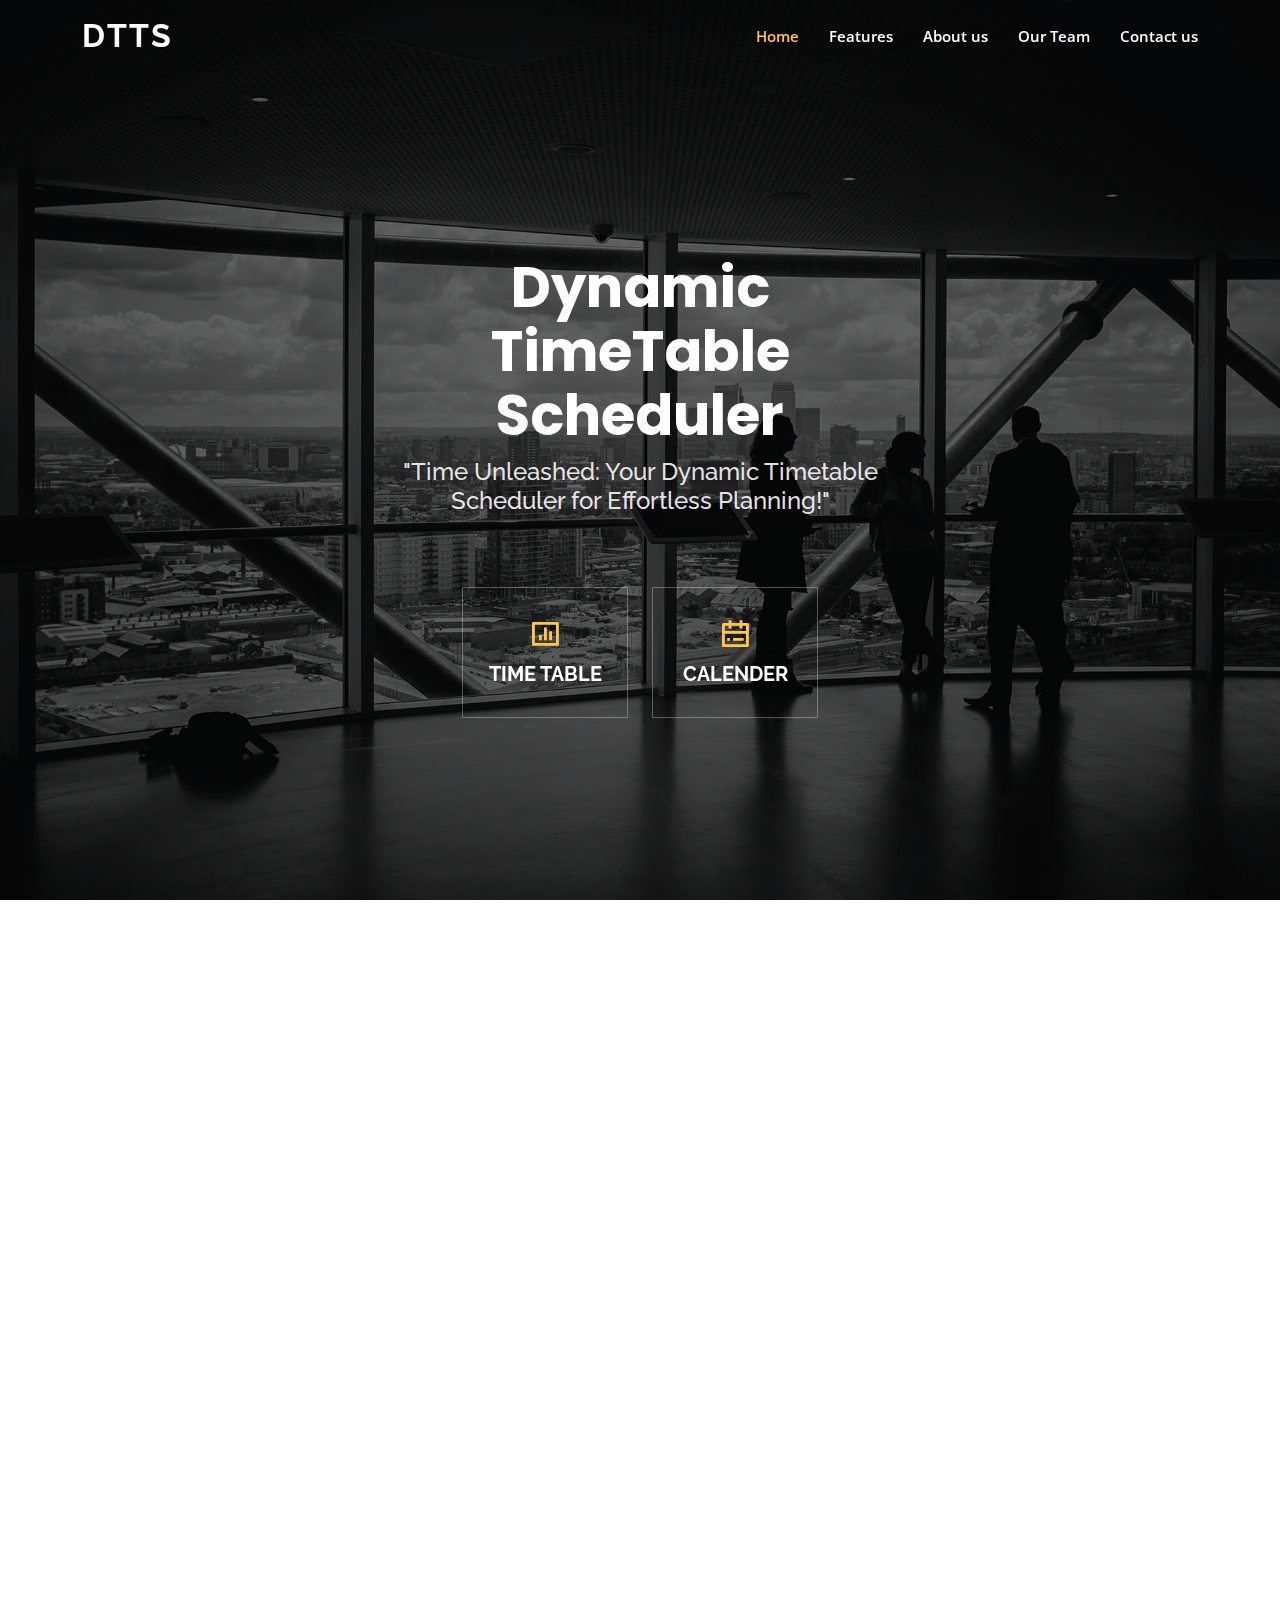
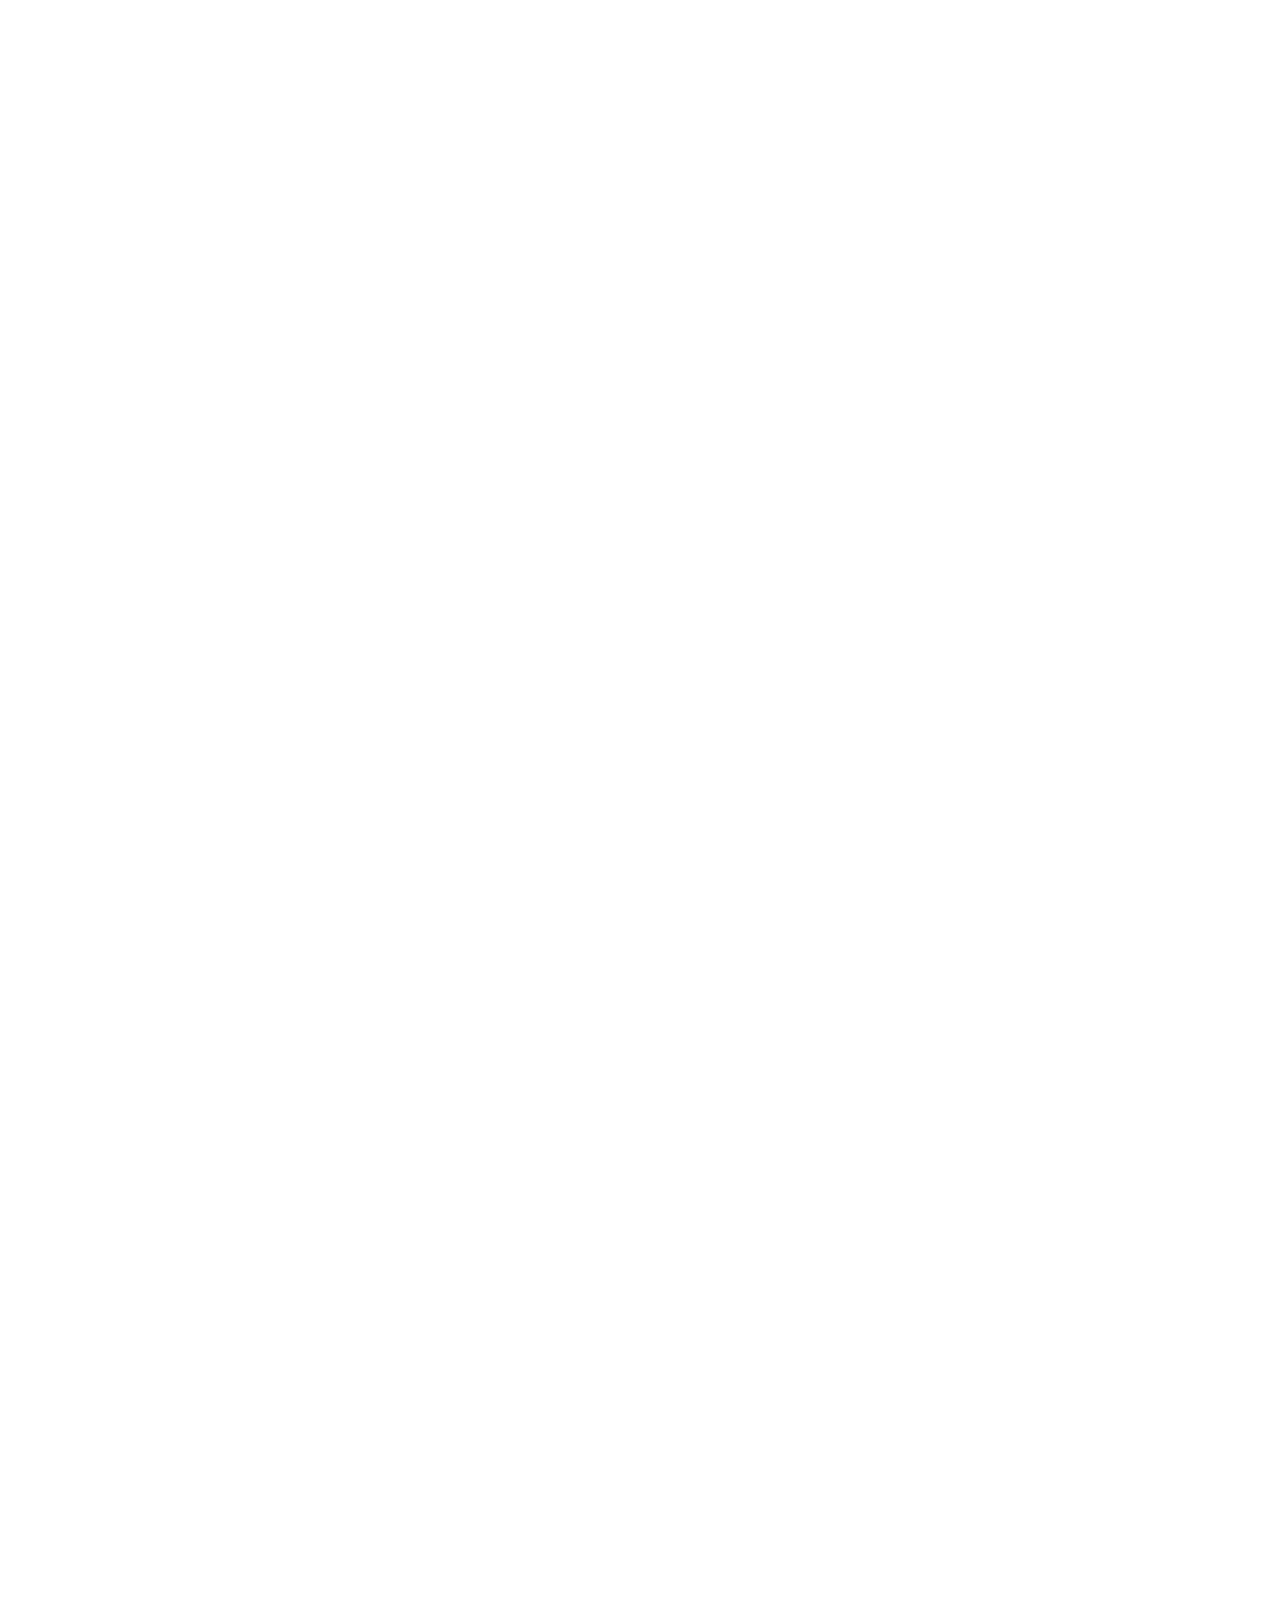
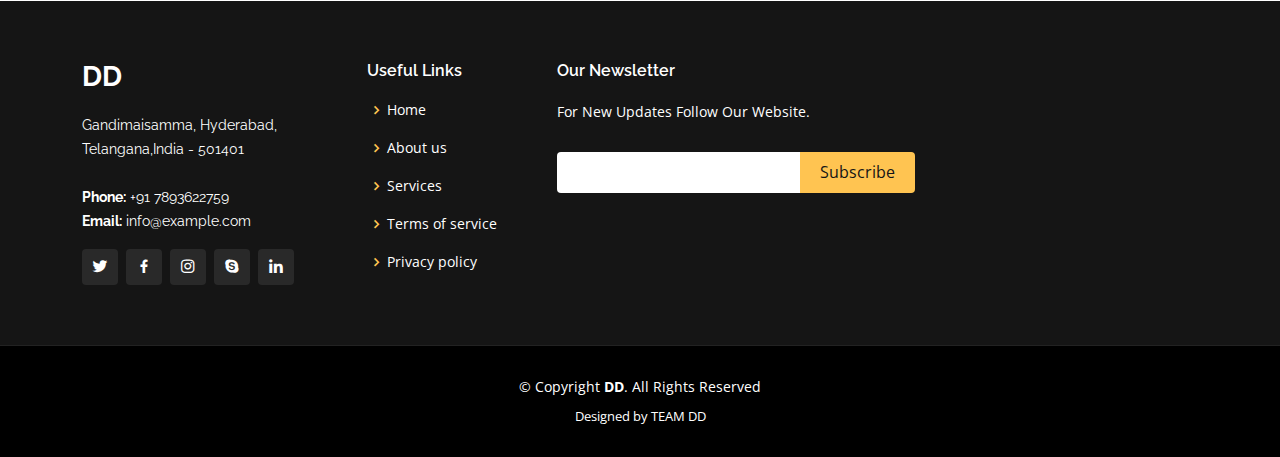
<file: index.html>
<!DOCTYPE html>
<html lang="en">

<head>
  <meta charset="utf-8">
  <meta content="width=device-width, initial-scale=1.0" name="viewport">

  <title>Dynamic Time-Table Schedular</title>
  <meta content="" name="description">
  <meta content="" name="keywords">

  <!-- Favicons -->
  <link href="assets/img/favicon.jpg" rel="icon">
  <link href="assets/img/apple-touch-icon.png" rel="apple-touch-icon">

  <!-- Google Fonts -->
  <link href="https://fonts.googleapis.com/css?family=Open+Sans:300,300i,400,400i,600,600i,700,700i|Raleway:300,300i,400,400i,500,500i,600,600i,700,700i|Poppins:300,300i,400,400i,500,500i,600,600i,700,700i" rel="stylesheet">

  <!-- Vendor CSS Files -->
  <link href="assets/vendor/aos/aos.css" rel="stylesheet">
  <link href="assets/vendor/bootstrap/css/bootstrap.min.css" rel="stylesheet">
  <link href="assets/vendor/bootstrap-icons/bootstrap-icons.css" rel="stylesheet">
  <link href="assets/vendor/boxicons/css/boxicons.min.css" rel="stylesheet">
  <link href="assets/vendor/glightbox/css/glightbox.min.css" rel="stylesheet">
  <link href="assets/vendor/remixicon/remixicon.css" rel="stylesheet">
  <link href="assets/vendor/swiper/swiper-bundle.min.css" rel="stylesheet">

  <!-- Template Main CSS File -->
  <link href="assets/css/style.css" rel="stylesheet">

</head>

<body>

  <!-- ======= Header ======= -->
  <header id="header" class="fixed-top ">
    <div class="container d-flex align-items-center justify-content-lg-between">

      <h1 class="logo me-auto me-lg-0"><a href="index.html">DTTS<span></span></a></h1>
      <!-- Uncomment below if you prefer to use an image logo -->
      <!-- <a href="index.html" class="logo me-auto me-lg-0"><img src="assets/img/logo.png" alt="" class="img-fluid"></a>-->

      <nav id="navbar" class="navbar order-last order-lg-0">
        <ul>
          <li><a class="nav-link scrollto active" href="#hero">Home</a></li>
          <li><a class="nav-link scrollto" href="#features">Features</a></li>
          <li><a class="nav-link scrollto" href="#about">About us</a></li>
          <li><a class="nav-link scrollto" href="#team">Our Team</a></li>
          <li><a class="nav-link scrollto" href="#contact">Contact us</a></li>
        </ul>
        <i class="bi bi-list mobile-nav-toggle"></i>
      </nav><!-- .navbar -->
      

    </div>
  </header><!-- End Header -->

  <!-- ======= Hero Section ======= -->
  <section id="hero" class="d-flex align-items-center justify-content-center">
    <div class="container" data-aos="fade-up">

      <div class="row justify-content-center" data-aos="fade-up" data-aos-delay="150">
        <div class="col-xl-6 col-lg-8">
          <h1>Dynamic TimeTable Scheduler<span></span></h1>
          <h2>"Time Unleashed: Your Dynamic Timetable Scheduler for Effortless Planning!"</h2>
        </div>
      </div>

      <div class="row gy-4 mt-5 justify-content-center" data-aos="zoom-in" data-aos-delay="250">
        <div class="col-xl-2 col-md-4">
          <div class="icon-box">
            <i class="ri-bar-chart-box-line"></i>
            <h3><a href="table.html">TIME TABLE</a></h3>
          </div>
        </div>
        <div class="col-xl-2 col-md-4">
          <div class="icon-box">
            <i class="ri-calendar-todo-line"></i>
            <h3><a href="calender.html">CALENDER</a></h3>
          </div>
        </div>
      </div>
    </div>
  </section><!-- End Hero -->

  <main id="main">

    <!-- ======= About Section ======= -->
    <section id="features" class="features">
      <div class="container" data-aos="fade-up">

        <div class="row">
          <div class="col-lg-6 order-1 order-lg-2" data-aos="fade-left" data-aos-delay="100">
            <img src="assets/img/about.jpg" class="img-fluid" alt="">
          </div>
          <div class="col-lg-6 pt-4 pt-lg-0 order-2 order-lg-1 content" data-aos="fade-right" data-aos-delay="100">
            <h3>Features</h3>
            <p class="fst-italic">
              We understand the complexities of managing schedules, whether for educational institutions, corporate settings, or personal use. Our platform was born out of a passion for simplifying this process, offering a seamless solution that adapts to the ever-changing demands of modern life.
            </p>
            <ul>
              <li><i class="ri-check-double-line"></i> Enter your courses, choose times and days, and see your schedule automatically generate .</li>
              <li><i class="ri-check-double-line"></i> Our innovative tool empowers users to generate, customize, and optimize timetables effortlessly.</li>
              <li><i class="ri-check-double-line"></i> Ensure you have enough time for studies, work, and personal activities</li>
            </ul>
            <p>
              Join us on this journey to simplify scheduling complexities. Experience the convenience of a dynamic timetable scheduler designed to align with your unique requirements.
            </p>
          </div>
        </div>

      </div>
    </section><!-- End About Section -->


    <!-- ======= Counts Section ======= -->
    <section id="about" class="counts">
      <div class="container" data-aos="fade-up">

        <div class="row no-gutters">
          <div class="image col-xl-5 d-flex align-items-stretch justify-content-center justify-content-lg-start" data-aos="fade-right" data-aos-delay="100"></div>
          <div class="col-xl-7 ps-4 ps-lg-5 pe-4 pe-lg-1 d-flex align-items-stretch" data-aos="fade-left" data-aos-delay="100">
            <div class="content d-flex flex-column justify-content-center">
              <h3>About us</h3>
              <p>
                More than just a simple timetable scheduler, our platform is a comprehensive solution that empowers you to.
              </p>
              <div class="row">
                <div class="col-md-6 d-md-flex align-items-md-stretch">
                  <div class="count-box">
                    <i class="bi bi-emoji-smile "></i>
                    <h3> Customization</h3>
                    <p><strong></strong>  You can personalize your schedule with different views, colors, and labels to suit your individual preferences.</p>
                  </div>
                </div>

                <div class="col-md-6 d-md-flex align-items-md-stretch">
                  <div class="count-box">
                    <i class="bi bi-journal-richtext"></i>
                    <h3> FLEXIBILITY</h3>
                    <p><strong></strong>  Our scheduler adapts to your changing needs and priorities, allowing you to easily make adjustments on the fly.</p>
                  </div>
                </div>

                <div class="col-md-6 d-md-flex align-items-md-stretch">
                  <div class="count-box">
                    <i class="bi bi-clock"></i>
                    <h3> Accessibility</h3>
                    <p><strong></strong>  Our scheduler is available on multiple devices, allowing you to access and manage your schedule from anywhere, at any time</p>
                  </div>
                </div>

                <div class="col-md-6 d-md-flex align-items-md-stretch">
                  <div class="count-box">
                    <i class="bi bi-award"></i>
                    <h3> Security</h3>
                    <p><strong></strong> We take data security seriously and employ robust measures to keep your information safe and protected.</p>
                  </div>
                </div>
              </div>
            </div><!-- End .content-->
          </div>
        </div>

      </div>
    </section><!-- End Counts Section -->
    </section><!-- End Testimonials Section -->

    <!-- ======= Team Section ======= -->
    <section id="team" class="team">
      <div class="container" data-aos="fade-up">

        <div class="section-title">
          <h2>Team</h2>
          <p>Check our Team</p>
        </div>

        <div class="row">

          <div class="col-lg-3 col-md-6 d-flex align-items-stretch">
            <div class="member" data-aos="fade-up" data-aos-delay="100">
              <div class="member-img">
                <img src="assets/img/team/team-1.jpg" class="img-fluid" alt="">
                <div class="social">
                  <a href=""><i class="bi bi-twitter"></i></a>
                  <a href=""><i class="bi bi-facebook"></i></a>
                  <a href=""><i class="bi bi-instagram"></i></a>
                  <a href=""><i class="bi bi-linkedin"></i></a>
                </div>
              </div>
              <div class="member-info">
                <h4>SAMPATH</h4>
                <span>FRONT END DEVELOPER</span>
              </div>
            </div>
          </div>

          <div class="col-lg-3 col-md-6 d-flex align-items-stretch">
            <div class="member" data-aos="fade-up" data-aos-delay="200">
              <div class="member-img">
                <img src="assets/img/team/team-2.jpg" class="img-fluid" alt="">
                <div class="social">
                  <a href=""><i class="bi bi-twitter"></i></a>
                  <a href=""><i class="bi bi-facebook"></i></a>
                  <a href=""><i class="bi bi-instagram"></i></a>
                  <a href=""><i class="bi bi-linkedin"></i></a>
                </div>
              </div>
              <div class="member-info">
                <h4>VIJENDAR</h4>
                <span>FRONT END DEVELOPER</span>
              </div>
            </div>
          </div>

          <div class="col-lg-3 col-md-6 d-flex align-items-stretch">
            <div class="member" data-aos="fade-up" data-aos-delay="300">
              <div class="member-img">
                <img src="assets/img/team/team-3.jpg" class="img-fluid" alt="">
                <div class="social">
                  <a href=""><i class="bi bi-twitter"></i></a>
                  <a href=""><i class="bi bi-facebook"></i></a>
                  <a href=""><i class="bi bi-instagram"></i></a>
                  <a href=""><i class="bi bi-linkedin"></i></a>
                </div>
              </div>
              <div class="member-info">
                <h4>JAYESH</h4>
                <span>BACK END DEVELOPER</span>
              </div>
            </div>
          </div>

          <div class="col-lg-3 col-md-6 d-flex align-items-stretch">
            <div class="member" data-aos="fade-up" data-aos-delay="400">
              <div class="member-img">
                <img src="assets/img/team/team-4.jpg" class="img-fluid" alt="">
                <div class="social">
                  <a href=""><i class="bi bi-twitter"></i></a>
                  <a action="main.py"><i class="bi bi-facebook"></i></a>
                  <a href=""><i class="bi bi-instagram"></i></a>
                  <a href=""><i class="bi bi-linkedin"></i></a>
                </div>
              </div>
              <div class="member-info">
                <h4>SARKAR</h4>
                <span>BACK END DEVELOPER</span>
              </div>
            </div>
          </div>

        </div>

      </div>
    </section><!-- End Team Section -->

    <!-- ======= Contact Section ======= -->
    <section id="contact" class="contact">
      <div class="container" data-aos="fade-up">

        <div class="section-title">
          <h2>Contact</h2>
          <p>Contact Us</p>
        </div>

        <div class="row mt-5">

          <div class="col-lg-4">
            <div class="info">
              <div class="address">
                <i class="bi bi-geo-alt"></i>
                <h4>Location:</h4>
                <p>Gandimaisamma,Hyderabad, Telangana 501401</p>
              </div>

              <div class="email">
                <i class="bi bi-envelope"></i>
                <h4>Email:</h4>
                <p>info@example.com</p>
              </div>

              <div class="phone">
                <i class="bi bi-phone"></i>
                <h4>Call:</h4>
                <p>+91 7893622759</p>
              </div>

            </div>

          </div>

          <div class="col-lg-8 mt-5 mt-lg-0">

            <form action="forms/contact.php" method="post" role="form" class="php-email-form">
              <div class="row">
                <div class="col-md-6 form-group">
                  <input type="text" name="name" class="form-control" id="name" placeholder="Your Name" required>
                </div>
                <div class="col-md-6 form-group mt-3 mt-md-0">
                  <input type="email" class="form-control" name="email" id="email" placeholder="Your Email" required>
                </div>
              </div>
              <div class="form-group mt-3">
                <input type="text" class="form-control" name="subject" id="subject" placeholder="Subject" required>
              </div>
              <div class="form-group mt-3">
                <textarea class="form-control" name="message" rows="5" placeholder="Message" required></textarea>
              </div>
              <div class="my-3">
                <div class="loading">Loading</div>
                <div class="error-message"></div>
                <div class="sent-message">Your message has been sent. Thank you!</div>
              </div>
              <div class="text-center"><button type="submit">Send Message</button></div>
            </form>

          </div>

        </div>

      </div>
    </section><!-- End Contact Section -->

  </main><!-- End #main -->

  <!-- ======= Footer ======= -->
  <footer id="footer">
    <div class="footer-top">
      <div class="container">
        <div class="row">

          <div class="col-lg-3 col-md-6">
            <div class="footer-info">
              <h3>DD<span></span></h3>
              <p>
                Gandimaisamma, Hyderabad,<br>
                Telangana,India - 501401<br><br>
                <strong>Phone:</strong> +91 7893622759<br>
                <strong>Email:</strong> info@example.com<br>
              </p>
              <div class="social-links mt-3">
                <a href="#" class="twitter"><i class="bx bxl-twitter"></i></a>
                <a href="#" class="facebook"><i class="bx bxl-facebook"></i></a>
                <a href="#" class="instagram"><i class="bx bxl-instagram"></i></a>
                <a href="#" class="google-plus"><i class="bx bxl-skype"></i></a>
                <a href="#" class="linkedin"><i class="bx bxl-linkedin"></i></a>
              </div>
            </div>
          </div>

          <div class="col-lg-2 col-md-6 footer-links">
            <h4>Useful Links</h4>
            <ul>
              <li><i class="bx bx-chevron-right"></i> <a href="#">Home</a></li>
              <li><i class="bx bx-chevron-right"></i> <a href="#">About us</a></li>
              <li><i class="bx bx-chevron-right"></i> <a href="#">Services</a></li>
              <li><i class="bx bx-chevron-right"></i> <a href="#">Terms of service</a></li>
              <li><i class="bx bx-chevron-right"></i> <a href="#">Privacy policy</a></li>
            </ul>
          </div>

          <div class="col-lg-4 col-md-6 footer-newsletter">
            <h4>Our Newsletter</h4>
            <p>For New Updates Follow Our Website.</p>
            <form action="" method="post">
              <input type="email" name="email"><input type="submit" value="Subscribe">
            </form>

          </div>

        </div>
      </div>
    </div>

    <div class="container">
      <div class="copyright">
        &copy; Copyright <strong><span>DD</span></strong>. All Rights Reserved
      </div>
      <div class="credits">
        <!-- All the links in the footer should remain intact. -->
        <!-- You can delete the links only if you purchased the pro version. -->
        <!-- Licensing information: https://bootstrapmade.com/license/ -->
        <!-- Purchase the pro version with working PHP/AJAX contact form: https://bootstrapmade.com/gp-free-multipurpose-html-bootstrap-template/ -->
        Designed by <a>TEAM DD</a>
      </div>
    </div>
  </footer><!-- End Footer -->

  <div id="preloader"></div>
  <a href="#" class="back-to-top d-flex align-items-center justify-content-center"><i class="bi bi-arrow-up-short"></i></a>

  <!-- Vendor JS Files -->
  <script src="assets/vendor/purecounter/purecounter_vanilla.js"></script>
  <script src="assets/vendor/aos/aos.js"></script>
  <script src="assets/vendor/bootstrap/js/bootstrap.bundle.min.js"></script>
  <script src="assets/vendor/glightbox/js/glightbox.min.js"></script>
  <script src="assets/vendor/isotope-layout/isotope.pkgd.min.js"></script>
  <script src="assets/vendor/swiper/swiper-bundle.min.js"></script>
  <script src="assets/vendor/php-email-form/validate.js"></script>

  <!-- Template Main JS File -->
  <script src="assets/js/main.js"></script>

</body>

</html>
</file>
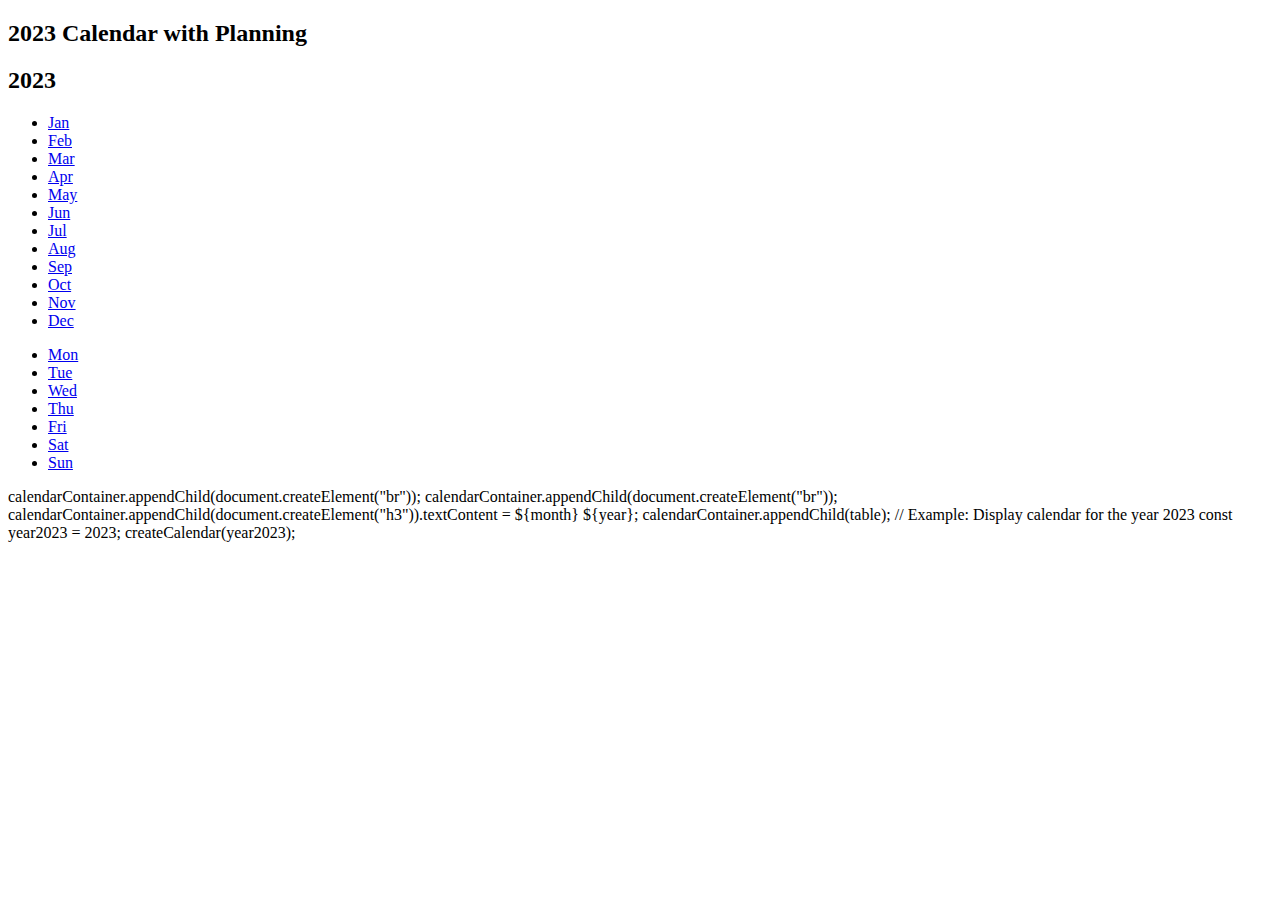
<file: calender.html>
<!DOCTYPE html>
<html lang="en">
<head>
    <meta charset="UTF-8">
    <meta name="viewport" content="width=device-width, initial-scale=1.0">
    <title>2023 Calendar with Planning</title>
    <style>
        table {
            border-collapse: collapse;
            width: 100%;
        }

        th, td {
            border: 1px solid #dddddd;
            text-align: center;
            padding: 8px;
        }

        th {
            background-color: #f2f2f2;
        }

        .highlight {
            background-color: #a0d3ff;
        }

        input {
            width: 90%;
        }
    </style>
</head>
<body>
<div class="calendar">

<h2>2023 Calendar with Planning</h2>

<div id="calendarContainer"></div>

  <div class="col rightCol">
    <div class="content">
      <h2 class="year">2023</h2>
      <ul class="months">
        <li><a href="#" title="Jan" data-value="1">Jan</a></li>
        <li><a href="#" title="Feb" data-value="2">Feb</a></li>
        <li><a href="#" title="Mar" data-value="3">Mar</a></li>
        <li><a href="#" title="Apr" data-value="4">Apr</a></li>
        <li><a href="#" title="May" data-value="5">May</a></li>
        <li><a href="#" title="Jun" data-value="6">Jun</a></li>
        <li><a href="#" title="Jul" data-value="7">Jul</a></li>
        <li><a href="#" title="Aug" data-value="8">Aug</a></li>
        <li><a href="#" title="Sep" data-value="9">Sep</a></li>
        <li><a href="#" title="Oct" data-value="10">Oct</a></li>
        <li><a href="#" title="Nov" data-value="11">Nov</a></li>
        <li><a href="#" title="Dec" data-value="12">Dec</a></li>
      </ul>
      <div class="clearfix"></div>
      <ul class="weekday">
        <li><a href="#" title="Mon" data-value="1">Mon</a></li>
        <li><a href="#" title="Tue" data-value="2">Tue</a></li>
        <li><a href="#" title="Wed" data-value="3">Wed</a></li>
        <li><a href="#" title="Thu" data-value="4">Thu</a></li>
        <li><a href="#" title="Fri" data-value="5">Fri</a></li>
        <li><a href="#" title="Say" data-value="6">Sat</a></li>
        <li><a href="#" title="Sun" data-value="7">Sun</a></li>
      </ul>
      <div class="clearfix"></div>
      <ul class="days">
<script>
    function createCalendar(year) {
        const months = ['January', 'February', 'March', 'April', 'May', 'June', 'July', 'August', 'September', 'October', 'November', 'December'];

        const calendarContainer = document.getElementById("calendarContainer");

        // Clear previous calendar
        calendarContainer.innerHTML = '';

        // Create a calendar for each month
        months.forEach(month, index) => {
            const table = document.createElement("table");

            // Create header row
            const headerRow = table.insertRow();
            const daysOfWeek = ['Sun', 'Mon', 'Tue', 'Wed', 'Thu', 'Fri', 'Sat'];

            for (let day of daysOfWeek) {
                const th = document.createElement("th");
                th.textContent = day;
                headerRow.appendChild(th);
            }

            // Get the first day of the month
            const firstDayOfMonth = new Date(year, index, 1).getDay();

            // Get the last day of the month
            const lastDayOfMonth = new Date(year, index + 1, 0).getDate();

            // Create calendar days
            let currentDay = 1;
            for (let i = 0; i < 6; i++) {
                const row = table.insertRow();

                for (let j = 0; j < 7; j++) {
                    const cell = row.insertCell();

                    if ((i === 0 && j < firstDayOfMonth) || currentDay > lastDayOfMonth) {
                        // Add empty cells before the first day of the month and after the last day
                        cell.textContent = '';
                    } else {
                        const dayContainer = document.createElement("div");
                        dayContainer.textContent = currentDay;

                        // Highlight the current day
                        if (currentDay === new Date().getDate() && index === new Date().getMonth()) {
                            dayContainer.classList.add('highlight');
                        }

                        // Add an input field for planning
                        const input = document.createElement("input");
                        input.type = "text";
                        input.placeholder = "Plan for the day";
                        input.id = plan_${year}_${index + 1}_${currentDay};

                        // Retrieve stored plan from localStorage if available
                        const storedPlan = localStorage.getItem(plan_${year}_${index + 1}_${currentDay});
                        if (storedPlan) {
                            input.value = storedPlan;
                        }

                        input.addEventListener("input", function () {
                            // Save plan to localStorage on input change
                            localStorage.setItem(plan_${year}_${index + 1}_${currentDay}, input.value);
                        });

                        dayContainer.appendChild(input);
                        cell.appendChild(dayContainer);

                        currentDay++;
                    }
            }
            }
            document.write('<li><a href="#" title="' + _i + '" data-value="' + _i + '"' + _addClass + '>' + _i + '</a></li>');
                }
            document.write('<li><a href="#" title="' + _i + '" data-value="' + _i + '"' + _addClass + '>' + _i + '</a></li>');
          }
        </script>
      </ul>
      <div class="clearfix"></div>
    </div>
  </div>

        </script>
      </ul>
      <div class="clearfix"></div>
    </div>
  </div>

            calendarContainer.appendChild(document.createElement("br"));
            calendarContainer.appendChild(document.createElement("br"));
            calendarContainer.appendChild(document.createElement("h3")).textContent = ${month} ${year};
            calendarContainer.appendChild(table);

    // Example: Display calendar for the year 2023
    const year2023 = 2023;
    createCalendar(year2023);
</script>

</body>
</html>
</file>
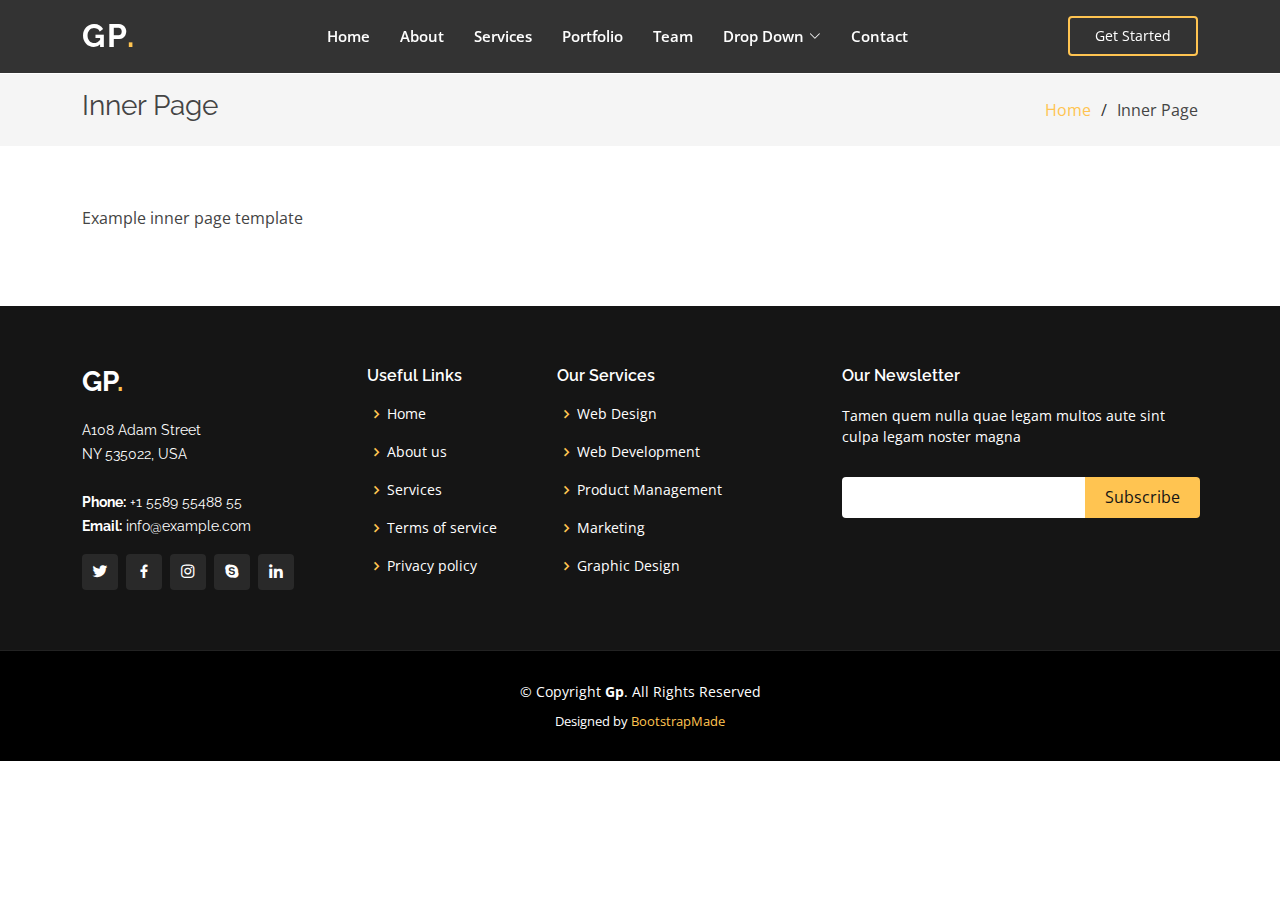
<file: inner-page.html>
<!DOCTYPE html>
<html lang="en">

<head>
  <meta charset="utf-8">
  <meta content="width=device-width, initial-scale=1.0" name="viewport">

  <title>Inner Page - Gp Bootstrap Template</title>
  <meta content="" name="description">
  <meta content="" name="keywords">

  <!-- Favicons -->
  <link href="assets/img/favicon.png" rel="icon">
  <link href="assets/img/apple-touch-icon.png" rel="apple-touch-icon">

  <!-- Google Fonts -->
  <link href="https://fonts.googleapis.com/css?family=Open+Sans:300,300i,400,400i,600,600i,700,700i|Raleway:300,300i,400,400i,500,500i,600,600i,700,700i|Poppins:300,300i,400,400i,500,500i,600,600i,700,700i" rel="stylesheet">

  <!-- Vendor CSS Files -->
  <link href="assets/vendor/aos/aos.css" rel="stylesheet">
  <link href="assets/vendor/bootstrap/css/bootstrap.min.css" rel="stylesheet">
  <link href="assets/vendor/bootstrap-icons/bootstrap-icons.css" rel="stylesheet">
  <link href="assets/vendor/boxicons/css/boxicons.min.css" rel="stylesheet">
  <link href="assets/vendor/glightbox/css/glightbox.min.css" rel="stylesheet">
  <link href="assets/vendor/remixicon/remixicon.css" rel="stylesheet">
  <link href="assets/vendor/swiper/swiper-bundle.min.css" rel="stylesheet">

  <!-- Template Main CSS File -->
  <link href="assets/css/style.css" rel="stylesheet">

  <!-- =======================================================
  * Template Name: Gp
  * Updated: Nov 25 2023 with Bootstrap v5.3.2
  * Template URL: https://bootstrapmade.com/gp-free-multipurpose-html-bootstrap-template/
  * Author: BootstrapMade.com
  * License: https://bootstrapmade.com/license/
  ======================================================== -->
</head>

<body>

  <!-- ======= Header ======= -->
  <header id="header" class="fixed-top header-inner-pages">
    <div class="container d-flex align-items-center justify-content-lg-between">

      <h1 class="logo me-auto me-lg-0"><a href="index.html">Gp<span>.</span></a></h1>
      <!-- Uncomment below if you prefer to use an image logo -->
      <!-- <a href="index.html" class="logo me-auto me-lg-0"><img src="assets/img/logo.png" alt="" class="img-fluid"></a>-->

      <nav id="navbar" class="navbar order-last order-lg-0">
        <ul>
          <li><a class="nav-link scrollto " href="#hero">Home</a></li>
          <li><a class="nav-link scrollto" href="#about">About</a></li>
          <li><a class="nav-link scrollto" href="#services">Services</a></li>
          <li><a class="nav-link scrollto " href="#portfolio">Portfolio</a></li>
          <li><a class="nav-link scrollto" href="#team">Team</a></li>
          <li class="dropdown"><a href="#"><span>Drop Down</span> <i class="bi bi-chevron-down"></i></a>
            <ul>
              <li><a href="#">Drop Down 1</a></li>
              <li class="dropdown"><a href="#"><span>Deep Drop Down</span> <i class="bi bi-chevron-right"></i></a>
                <ul>
                  <li><a href="#">Deep Drop Down 1</a></li>
                  <li><a href="#">Deep Drop Down 2</a></li>
                  <li><a href="#">Deep Drop Down 3</a></li>
                  <li><a href="#">Deep Drop Down 4</a></li>
                  <li><a href="#">Deep Drop Down 5</a></li>
                </ul>
              </li>
              <li><a href="#">Drop Down 2</a></li>
              <li><a href="#">Drop Down 3</a></li>
              <li><a href="#">Drop Down 4</a></li>
            </ul>
          </li>
          <li><a class="nav-link scrollto" href="#contact">Contact</a></li>
        </ul>
        <i class="bi bi-list mobile-nav-toggle"></i>
      </nav><!-- .navbar -->

      <a href="#about" class="get-started-btn scrollto">Get Started</a>

    </div>
  </header><!-- End Header -->

  <main id="main">

    <!-- ======= Breadcrumbs ======= -->
    <section class="breadcrumbs">
      <div class="container">

        <div class="d-flex justify-content-between align-items-center">
          <h2>Inner Page</h2>
          <ol>
            <li><a href="index.html">Home</a></li>
            <li>Inner Page</li>
          </ol>
        </div>

      </div>
    </section><!-- End Breadcrumbs -->

    <section class="inner-page">
      <div class="container">
        <p>
          Example inner page template
        </p>
      </div>
    </section>

  </main><!-- End #main -->

  <!-- ======= Footer ======= -->
  <footer id="footer">
    <div class="footer-top">
      <div class="container">
        <div class="row">

          <div class="col-lg-3 col-md-6">
            <div class="footer-info">
              <h3>Gp<span>.</span></h3>
              <p>
                A108 Adam Street <br>
                NY 535022, USA<br><br>
                <strong>Phone:</strong> +1 5589 55488 55<br>
                <strong>Email:</strong> info@example.com<br>
              </p>
              <div class="social-links mt-3">
                <a href="#" class="twitter"><i class="bx bxl-twitter"></i></a>
                <a href="#" class="facebook"><i class="bx bxl-facebook"></i></a>
                <a href="#" class="instagram"><i class="bx bxl-instagram"></i></a>
                <a href="#" class="google-plus"><i class="bx bxl-skype"></i></a>
                <a href="#" class="linkedin"><i class="bx bxl-linkedin"></i></a>
              </div>
            </div>
          </div>

          <div class="col-lg-2 col-md-6 footer-links">
            <h4>Useful Links</h4>
            <ul>
              <li><i class="bx bx-chevron-right"></i> <a href="#">Home</a></li>
              <li><i class="bx bx-chevron-right"></i> <a href="#">About us</a></li>
              <li><i class="bx bx-chevron-right"></i> <a href="#">Services</a></li>
              <li><i class="bx bx-chevron-right"></i> <a href="#">Terms of service</a></li>
              <li><i class="bx bx-chevron-right"></i> <a href="#">Privacy policy</a></li>
            </ul>
          </div>

          <div class="col-lg-3 col-md-6 footer-links">
            <h4>Our Services</h4>
            <ul>
              <li><i class="bx bx-chevron-right"></i> <a href="#">Web Design</a></li>
              <li><i class="bx bx-chevron-right"></i> <a href="#">Web Development</a></li>
              <li><i class="bx bx-chevron-right"></i> <a href="#">Product Management</a></li>
              <li><i class="bx bx-chevron-right"></i> <a href="#">Marketing</a></li>
              <li><i class="bx bx-chevron-right"></i> <a href="#">Graphic Design</a></li>
            </ul>
          </div>

          <div class="col-lg-4 col-md-6 footer-newsletter">
            <h4>Our Newsletter</h4>
            <p>Tamen quem nulla quae legam multos aute sint culpa legam noster magna</p>
            <form action="" method="post">
              <input type="email" name="email"><input type="submit" value="Subscribe">
            </form>

          </div>

        </div>
      </div>
    </div>

    <div class="container">
      <div class="copyright">
        &copy; Copyright <strong><span>Gp</span></strong>. All Rights Reserved
      </div>
      <div class="credits">
        <!-- All the links in the footer should remain intact. -->
        <!-- You can delete the links only if you purchased the pro version. -->
        <!-- Licensing information: https://bootstrapmade.com/license/ -->
        <!-- Purchase the pro version with working PHP/AJAX contact form: https://bootstrapmade.com/gp-free-multipurpose-html-bootstrap-template/ -->
        Designed by <a href="https://bootstrapmade.com/">BootstrapMade</a>
      </div>
    </div>
  </footer><!-- End Footer -->

  <div id="preloader"></div>
  <a href="#" class="back-to-top d-flex align-items-center justify-content-center"><i class="bi bi-arrow-up-short"></i></a>

  <!-- Vendor JS Files -->
  <script src="assets/vendor/purecounter/purecounter_vanilla.js"></script>
  <script src="assets/vendor/aos/aos.js"></script>
  <script src="assets/vendor/bootstrap/js/bootstrap.bundle.min.js"></script>
  <script src="assets/vendor/glightbox/js/glightbox.min.js"></script>
  <script src="assets/vendor/isotope-layout/isotope.pkgd.min.js"></script>
  <script src="assets/vendor/swiper/swiper-bundle.min.js"></script>
  <script src="assets/vendor/php-email-form/validate.js"></script>

  <!-- Template Main JS File -->
  <script src="assets/js/main.js"></script>

</body>

</html>
</file>
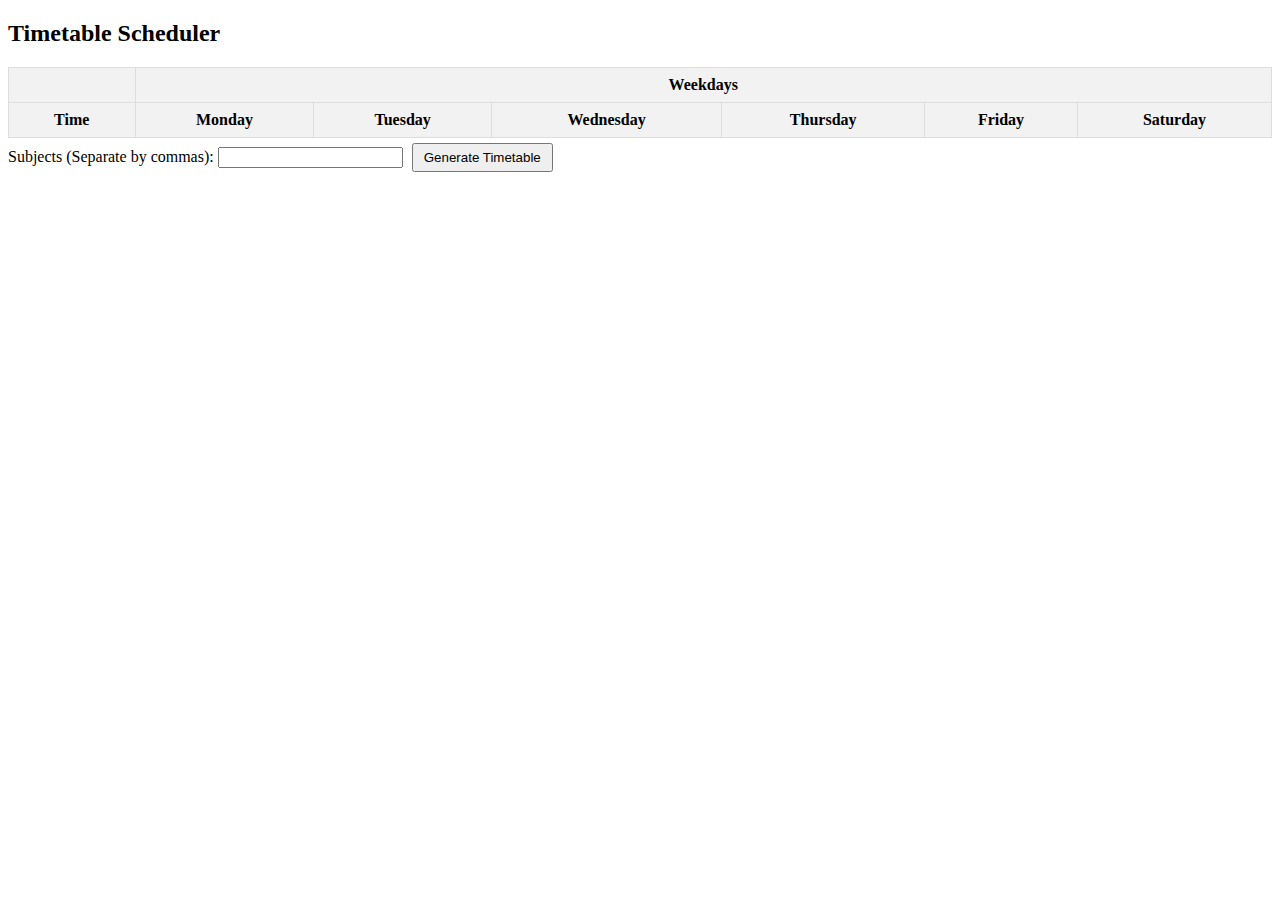
<file: table.html>
<!DOCTYPE html>
<html lang="en">
<head>
  <meta charset="UTF-8">
  <meta name="viewport" content="width=device-width, initial-scale=1.0">
  <title>Timetable Scheduler</title>
  <style>
    table {
      width: 100%;
      border-collapse: collapse;
      margin-top: 20px;
    }

    th, td {
      border: 1px solid #ddd;
      padding: 8px;
      text-align: center;
    }

    th {
      background-color: #f2f2f2;
    }

    button {
      padding: 5px 10px;
      margin: 5px;
    }
  </style>
</head>
<body>

  <h2>Timetable Scheduler</h2>

  <table id="timetable">
    <thead>
      <tr>
        <th></th>
        <th colspan="6">Weekdays</th>
      </tr>
      <tr>
        <th>Time</th>
        <th>Monday</th>
        <th>Tuesday</th>
        <th>Wednesday</th>
        <th>Thursday</th>
        <th>Friday</th>
        <th>Saturday</th>
      </tr>
    </thead>
    <tbody id="timetableBody">
      <!-- This section will be populated dynamically -->
    </tbody>
  </table>

  <div>
    <label for="subjects">Subjects (Separate by commas):</label>
    <input type="text" id="subjects">
    <button onclick="generateTimetable()">Generate Timetable</button>
  </div>

  <script>
    function generateTimetable() {
      var subjectsInput = document.getElementById("subjects");
      var subjects = subjectsInput.value.split(",").map(function(item) {
        return item.trim();
      });

      if (subjects.length !== 6) {
        alert("Please enter exactly 6 subjects separated by commas.");
        return;
      }

      var timetableBody = document.getElementById("timetableBody");
      timetableBody.innerHTML = ""; // Clear the existing timetable

      var timeSlots = [
        "9:15", "10:15", "11:15 (Break)",
        "11:25", "12:25", "1:25 (Lunch Break)",
        "2:00", "3:00"
      ];

      var shuffledSubjects = shuffleSubjects(subjects);

      for (var i = 0; i < timeSlots.length; i++) {
        var row = timetableBody.insertRow(-1);
        var cell1 = row.insertCell(0);
        cell1.innerHTML = timeSlots[i];

        for (var j = 1; j <= 6; j++) {
          var cell = row.insertCell(j);

          if (timeSlots[i].includes("Break") || timeSlots[i].includes("Lunch")) {
            cell.innerHTML = "-";
          } else {
            var dayIndex = j - 1; // Weekday index (Monday = 0, Tuesday = 1, ...)
            var timeSlotIndex = i % 3; // Index within a day (morning, mid-morning, afternoon)

            var subjectIndex = (dayIndex * 3) + timeSlotIndex; // Calculate subject index for each time slot
            var subject = shuffledSubjects[dayIndex].splice(0, 1)[0]; // Remove and get the first subject

            cell.innerHTML = subject;
          }
        }
      }
    }

    function shuffleSubjects(subjects) {
      var shuffled = [];
      for (var i = 0; i < 6; i++) {
        var shuffledDay = subjects.slice(); // Create a copy of subjects for each day
        shuffledDay = shuffleArray(shuffledDay); // Shuffle the subjects for the day
        shuffled.push(shuffledDay); // Add shuffled subjects for the day to the result array
      }
      return shuffled;
    }

    function shuffleArray(array) {
      for (var i = array.length - 1; i > 0; i--) {
        var j = Math.floor(Math.random() * (i + 1));
        var temp = array[i];
        array[i] = array[j];
        array[j] = temp;
      }
      return array;
    }
  </script>

</body>
</html>
</file>
<file: assets/css/style.css>
/**
* Template Name: Gp
* Updated: Nov 25 2023 with Bootstrap v5.3.2
* Template URL: https://bootstrapmade.com/gp-free-multipurpose-html-bootstrap-template/
* Author: BootstrapMade.com
* License: https://bootstrapmade.com/license/
*/

/*--------------------------------------------------------------
# General
--------------------------------------------------------------*/
body {
  font-family: "Open Sans", sans-serif;
  color: #444444;
}

a {
  color: #ffc451;
  text-decoration: none;
}

a:hover {
  color: #ffd584;
  text-decoration: none;
}

h1,
h2,
h3,
h4,
h5,
h6 {
  font-family: "Raleway", sans-serif;
}

/*--------------------------------------------------------------
# Back to top button
--------------------------------------------------------------*/
.back-to-top {
  position: fixed;
  visibility: hidden;
  opacity: 0;
  right: 15px;
  bottom: 15px;
  z-index: 996;
  background: #ffc451;
  width: 40px;
  height: 40px;
  border-radius: 4px;
  transition: all 0.4s;
}

.back-to-top i {
  font-size: 28px;
  color: #151515;
  line-height: 0;
}

.back-to-top:hover {
  background: #151515;
}

.back-to-top:hover i {
  color: #ffc451;
}

.back-to-top.active {
  visibility: visible;
  opacity: 1;
}

/*--------------------------------------------------------------
# Preloader
--------------------------------------------------------------*/
#preloader {
  position: fixed;
  top: 0;
  left: 0;
  right: 0;
  bottom: 0;
  z-index: 9999;
  overflow: hidden;
  background: #151515;
}

#preloader:before {
  content: "";
  position: fixed;
  top: calc(50% - 0px);
  left: calc(50% - 30px);
  border: 6px solid #ffc451;
  border-top-color: #151515;
  border-bottom-color: #151515;
  border-radius: 50%;
  width: 60px;
  height: 60px;
  animation: animate-preloader 1s linear infinite;
}

@keyframes animate-preloader {
  0% {
    transform: rotate(0deg);
  }

  100% {
    transform: rotate(360deg);
  }
}

/*--------------------------------------------------------------
# Disable aos animation delay on mobile devices
--------------------------------------------------------------*/
@media screen and (max-width: 768px) {
  [data-aos-delay] {
    transition-delay: 0 !important;
  }
}

/*--------------------------------------------------------------
# Header
--------------------------------------------------------------*/
#header {
  transition: all 0.5s;
  z-index: 997;
  padding: 15px 0;
}

#header.header-scrolled,
#header.header-inner-pages {
  background: rgba(0, 0, 0, 0.8);
}

#header .logo {
  font-size: 32px;
  margin: 0;
  padding: 0;
  line-height: 1;
  font-weight: 700;
  letter-spacing: 2px;
  text-transform: uppercase;
}

#header .logo a {
  color: #fff;
}

#header .logo a span {
  color: #ffc451;
}

#header .logo img {
  max-height: 40px;
}

/*--------------------------------------------------------------
#  Get Startet Button
--------------------------------------------------------------*/
.get-started-btn {
  color: #fff;
  border-radius: 4px;
  padding: 7px 25px 8px 25px;
  white-space: nowrap;
  transition: 0.3s;
  font-size: 14px;
  display: inline-block;
  border: 2px solid #ffc451;
}

.get-started-btn:hover {
  background: #ffbb38;
  color: #343a40;
}

@media (max-width: 992px) {
  .get-started-btn {
    padding: 7px 20px 8px 20px;
    margin-right: 15px;
  }
}

/*--------------------------------------------------------------
# Navigation Menu
--------------------------------------------------------------*/
/**
* Desktop Navigation 
*/
.navbar {
  padding: 0;
}

.navbar ul {
  margin: 0;
  padding: 0;
  display: flex;
  list-style: none;
  align-items: center;
}

.navbar li {
  position: relative;
}

.navbar a,
.navbar a:focus {
  display: flex;
  align-items: center;
  justify-content: space-between;
  padding: 10px 0 10px 30px;
  font-size: 15px;
  font-weight: 600;
  color: #fff;
  white-space: nowrap;
  transition: 0.3s;
}

.navbar a i,
.navbar a:focus i {
  font-size: 12px;
  line-height: 0;
  margin-left: 5px;
}

.navbar a:hover,
.navbar .active,
.navbar .active:focus,
.navbar li:hover>a {
  color: #ffc451;
}

.navbar .dropdown ul {
  display: block;
  position: absolute;
  left: 14px;
  top: calc(100% + 30px);
  margin: 0;
  padding: 10px 0;
  z-index: 99;
  opacity: 0;
  visibility: hidden;
  background: #fff;
  box-shadow: 0px 0px 30px rgba(127, 137, 161, 0.25);
  transition: 0.3s;
}

.navbar .dropdown ul li {
  min-width: 200px;
}

.navbar .dropdown ul a {
  padding: 10px 20px;
  font-size: 14px;
  text-transform: none;
  color: #151515;
  font-weight: 400;
}

.navbar .dropdown ul a i {
  font-size: 12px;
}

.navbar .dropdown ul a:hover,
.navbar .dropdown ul .active:hover,
.navbar .dropdown ul li:hover>a {
  background-color: #ffc451;
}

.navbar .dropdown:hover>ul {
  opacity: 1;
  top: 100%;
  visibility: visible;
}

.navbar .dropdown .dropdown ul {
  top: 0;
  left: calc(100% - 30px);
  visibility: hidden;
}

.navbar .dropdown .dropdown:hover>ul {
  opacity: 1;
  top: 0;
  left: 100%;
  visibility: visible;
}

@media (max-width: 1366px) {
  .navbar .dropdown .dropdown ul {
    left: -90%;
  }

  .navbar .dropdown .dropdown:hover>ul {
    left: -100%;
  }
}

/**
* Mobile Navigation 
*/
.mobile-nav-toggle {
  color: #fff;
  font-size: 28px;
  cursor: pointer;
  display: none;
  line-height: 0;
  transition: 0.5s;
}

@media (max-width: 991px) {
  .mobile-nav-toggle {
    display: block;
  }

  .navbar ul {
    display: none;
  }
}

.navbar-mobile {
  position: fixed;
  overflow: hidden;
  top: 0;
  right: 0;
  left: 0;
  bottom: 0;
  background: rgba(0, 0, 0, 0.9);
  transition: 0.3s;
  z-index: 999;
}

.navbar-mobile .mobile-nav-toggle {
  position: absolute;
  top: 15px;
  right: 15px;
}

.navbar-mobile ul {
  display: block;
  position: absolute;
  top: 55px;
  right: 15px;
  bottom: 15px;
  left: 15px;
  padding: 10px 0;
  background-color: #fff;
  overflow-y: auto;
  transition: 0.3s;
}

.navbar-mobile a,
.navbar-mobile a:focus {
  padding: 10px 20px;
  font-size: 15px;
  color: #151515;
}

.navbar-mobile a:hover,
.navbar-mobile .active,
.navbar-mobile li:hover>a {
  color: #151515;
  background-color: #ffc451;
}

.navbar-mobile .getstarted,
.navbar-mobile .getstarted:focus {
  margin: 15px;
}

.navbar-mobile .dropdown ul {
  position: static;
  display: none;
  margin: 10px 20px;
  padding: 10px 0;
  z-index: 99;
  opacity: 1;
  visibility: visible;
  background: #fff;
  box-shadow: 0px 0px 30px rgba(127, 137, 161, 0.25);
}

.navbar-mobile .dropdown ul li {
  min-width: 200px;
}

.navbar-mobile .dropdown ul a {
  padding: 10px 20px;
  color: #151515;
}

.navbar-mobile .dropdown ul a i {
  font-size: 12px;
}

.navbar-mobile .dropdown ul a:hover,
.navbar-mobile .dropdown ul .active:hover,
.navbar-mobile .dropdown ul li:hover>a {
  background-color: #ffc451;
}

.navbar-mobile .dropdown>.dropdown-active {
  display: block;
}

/*--------------------------------------------------------------
# Hero Section
--------------------------------------------------------------*/
#hero {
  width: 100%;
  min-height: 100vh;
  background: url("../img/hero-bg.jpg") top center;
  background-size: cover;
  position: relative;
}

#hero:before {
  content: "";
  background: rgba(0, 0, 0, 0.6);
  position: absolute;
  bottom: 0;
  top: 0;
  left: 0;
  right: 0;
}

#hero .container {
  position: relative;
  padding-top: 74px;
  text-align: center;
}

#hero h1 {
  margin: 0;
  font-size: 56px;
  font-weight: 700;
  line-height: 64px;
  color: #fff;
  font-family: "Poppins", sans-serif;
}

#hero h1 span {
  color: #ffc451;
}

#hero h2 {
  color: rgba(255, 255, 255, 0.9);
  margin: 10px 0 0 0;
  font-size: 24px;
}

#hero .icon-box {
  padding: 30px 20px;
  transition: ease-in-out 0.3s;
  border: 1px solid rgba(255, 255, 255, 0.3);
  height: 100%;
  text-align: center;
}

#hero .icon-box i {
  font-size: 32px;
  line-height: 1;
  color: #ffc451;
}

#hero .icon-box h3 {
  font-weight: 700;
  margin: 10px 0 0 0;
  padding: 0;
  line-height: 1;
  font-size: 20px;
  line-height: 26px;
}

#hero .icon-box h3 a {
  color: #fff;
  transition: ease-in-out 0.3s;
}

#hero .icon-box h3 a:hover {
  color: #ffc451;
}

#hero .icon-box:hover {
  border-color: #ffc451;
}

@media (min-width: 1024px) {
  #hero {
    background-attachment: fixed;
  }
}

@media (max-width: 768px) {
  #hero h1 {
    font-size: 28px;
    line-height: 36px;
  }

  #hero h2 {
    font-size: 20px;
    line-height: 24px;
  }
}

/*--------------------------------------------------------------
# Sections General
--------------------------------------------------------------*/
section {
  padding: 60px 0;
  overflow: hidden;
}

.section-title {
  padding-bottom: 40px;
}

.section-title h2 {
  font-size: 14px;
  font-weight: 500;
  padding: 0;
  line-height: 1px;
  margin: 0 0 5px 0;
  letter-spacing: 2px;
  text-transform: uppercase;
  color: #aaaaaa;
  font-family: "Poppins", sans-serif;
}

.section-title h2::after {
  content: "";
  width: 120px;
  height: 1px;
  display: inline-block;
  background: #ffde9e;
  margin: 4px 10px;
}

.section-title p {
  margin: 0;
  margin: 0;
  font-size: 36px;
  font-weight: 700;
  text-transform: uppercase;
  font-family: "Poppins", sans-serif;
  color: #151515;
}

/*--------------------------------------------------------------
# About
--------------------------------------------------------------*/
.about .content h3 {
  font-weight: 700;
  font-size: 28px;
  font-family: "Poppins", sans-serif;
}

.about .content ul {
  list-style: none;
  padding: 0;
}

.about .content ul li {
  padding: 0 0 8px 26px;
  position: relative;
}

.about .content ul i {
  position: absolute;
  font-size: 20px;
  left: 0;
  top: -3px;
  color: #ffc451;
}

.about .content p:last-child {
  margin-bottom: 0;
}

/*--------------------------------------------------------------
# Clients
--------------------------------------------------------------*/
.clients {
  padding-top: 20px;
}

.clients .swiper-slide img {
  opacity: 0.5;
  transition: 0.3s;
  filter: grayscale(100);
}

.clients .swiper-slide img:hover {
  filter: none;
  opacity: 1;
}

.clients .swiper-pagination {
  margin-top: 20px;
  position: relative;
}

.clients .swiper-pagination .swiper-pagination-bullet {
  width: 12px;
  height: 12px;
  background-color: #fff;
  opacity: 1;
  background-color: #ddd;
}

.clients .swiper-pagination .swiper-pagination-bullet-active {
  background-color: #ffc451;
}

/*--------------------------------------------------------------
# Features
--------------------------------------------------------------*/
.features {
  padding-top: 20px;
}

.features .icon-box {
  padding-left: 15px;
}

.features .icon-box h4 {
  font-size: 20px;
  font-weight: 700;
  margin: 5px 0 10px 60px;
}

.features .icon-box i {
  font-size: 48px;
  float: left;
  color: #ffc451;
}

.features .icon-box p {
  font-size: 15px;
  color: #848484;
  margin-left: 60px;
}

.features .image {
  background-position: center center;
  background-repeat: no-repeat;
  background-size: cover;
  min-height: 400px;
}

/*--------------------------------------------------------------
# Services
--------------------------------------------------------------*/
.services .icon-box {
  text-align: center;
  border: 1px solid #ebebeb;
  padding: 80px 20px;
  transition: all ease-in-out 0.3s;
  background: #fff;
}

.services .icon-box .icon {
  margin: 0 auto;
  width: 64px;
  height: 64px;
  background: #ffc451;
  border-radius: 4px;
  display: flex;
  align-items: center;
  justify-content: center;
  margin-bottom: 20px;
  transition: 0.3s;
}

.services .icon-box .icon i {
  color: #151515;
  font-size: 28px;
  transition: ease-in-out 0.3s;
}

.services .icon-box h4 {
  font-weight: 700;
  margin-bottom: 15px;
  font-size: 24px;
}

.services .icon-box h4 a {
  color: #151515;
  transition: ease-in-out 0.3s;
}

.services .icon-box h4 a:hover {
  color: #ffc451;
}

.services .icon-box p {
  line-height: 24px;
  font-size: 14px;
  margin-bottom: 0;
}

.services .icon-box:hover {
  border-color: #fff;
  box-shadow: 0px 0 25px 0 rgba(0, 0, 0, 0.1);
  transform: translateY(-10px);
}

/*--------------------------------------------------------------
# Cta
--------------------------------------------------------------*/
.cta {
  background: linear-gradient(rgba(2, 2, 2, 0.5), rgba(0, 0, 0, 0.5)), url("../img/cta-bg.jpg") fixed center center;
  background-size: cover;
  padding: 60px 0;
}

.cta h3 {
  color: #fff;
  font-size: 28px;
  font-weight: 700;
}

.cta p {
  color: #fff;
}

.cta .cta-btn {
  font-family: "Raleway", sans-serif;
  font-weight: 600;
  font-size: 16px;
  letter-spacing: 1px;
  display: inline-block;
  padding: 8px 28px;
  border-radius: 4px;
  transition: 0.5s;
  margin-top: 10px;
  border: 2px solid #fff;
  color: #fff;
}

.cta .cta-btn:hover {
  background: #ffc451;
  border-color: #ffc451;
  color: #151515;
}

/*--------------------------------------------------------------
# Portfolio
--------------------------------------------------------------*/
.portfolio .portfolio-item {
  margin-bottom: 30px;
}

.portfolio #portfolio-flters {
  padding: 0;
  margin: 0 auto 20px auto;
  list-style: none;
  text-align: center;
}

.portfolio #portfolio-flters li {
  cursor: pointer;
  display: inline-block;
  padding: 8px 15px 10px 15px;
  font-size: 14px;
  font-weight: 600;
  line-height: 1;
  text-transform: uppercase;
  color: #444444;
  margin-bottom: 5px;
  transition: all 0.3s ease-in-out;
  border-radius: 3px;
}

.portfolio #portfolio-flters li:hover,
.portfolio #portfolio-flters li.filter-active {
  color: #151515;
  background: #ffc451;
}

.portfolio #portfolio-flters li:last-child {
  margin-right: 0;
}

.portfolio .portfolio-wrap {
  transition: 0.3s;
  position: relative;
  overflow: hidden;
  z-index: 1;
  background: rgba(21, 21, 21, 0.6);
}

.portfolio .portfolio-wrap::before {
  content: "";
  background: rgba(21, 21, 21, 0.6);
  position: absolute;
  left: 0;
  right: 0;
  top: 0;
  bottom: 0;
  transition: all ease-in-out 0.3s;
  z-index: 2;
  opacity: 0;
}

.portfolio .portfolio-wrap img {
  transition: all ease-in-out 0.3s;
}

.portfolio .portfolio-wrap .portfolio-info {
  opacity: 0;
  position: absolute;
  top: 0;
  left: 0;
  right: 0;
  bottom: 0;
  z-index: 3;
  transition: all ease-in-out 0.3s;
  display: flex;
  flex-direction: column;
  justify-content: flex-end;
  align-items: flex-start;
  padding: 20px;
}

.portfolio .portfolio-wrap .portfolio-info h4 {
  font-size: 20px;
  color: #fff;
  font-weight: 600;
}

.portfolio .portfolio-wrap .portfolio-info p {
  color: rgba(255, 255, 255, 0.7);
  font-size: 14px;
  text-transform: uppercase;
  padding: 0;
  margin: 0;
  font-style: italic;
}

.portfolio .portfolio-wrap .portfolio-links {
  text-align: center;
  z-index: 4;
}

.portfolio .portfolio-wrap .portfolio-links a {
  color: #fff;
  margin: 0 5px 0 0;
  font-size: 28px;
  display: inline-block;
  transition: 0.3s;
}

.portfolio .portfolio-wrap .portfolio-links a:hover {
  color: #ffc451;
}

.portfolio .portfolio-wrap:hover::before {
  opacity: 1;
}

.portfolio .portfolio-wrap:hover img {
  transform: scale(1.2);
}

.portfolio .portfolio-wrap:hover .portfolio-info {
  opacity: 1;
}

/*--------------------------------------------------------------
# Portfolio Details
--------------------------------------------------------------*/
.portfolio-details {
  padding-top: 40px;
}

.portfolio-details .portfolio-details-slider img {
  width: 100%;
}

.portfolio-details .portfolio-details-slider .swiper-pagination {
  margin-top: 20px;
  position: relative;
}

.portfolio-details .portfolio-details-slider .swiper-pagination .swiper-pagination-bullet {
  width: 12px;
  height: 12px;
  background-color: #fff;
  opacity: 1;
  border: 1px solid #ffc451;
}

.portfolio-details .portfolio-details-slider .swiper-pagination .swiper-pagination-bullet-active {
  background-color: #ffc451;
}

.portfolio-details .portfolio-info {
  padding: 30px;
  box-shadow: 0px 0 30px rgba(21, 21, 21, 0.08);
}

.portfolio-details .portfolio-info h3 {
  font-size: 22px;
  font-weight: 700;
  margin-bottom: 20px;
  padding-bottom: 20px;
  border-bottom: 1px solid #eee;
}

.portfolio-details .portfolio-info ul {
  list-style: none;
  padding: 0;
  font-size: 15px;
}

.portfolio-details .portfolio-info ul li+li {
  margin-top: 10px;
}

.portfolio-details .portfolio-description {
  padding-top: 30px;
}

.portfolio-details .portfolio-description h2 {
  font-size: 26px;
  font-weight: 700;
  margin-bottom: 20px;
}

.portfolio-details .portfolio-description p {
  padding: 0;
}

/*--------------------------------------------------------------
# Counts
--------------------------------------------------------------*/
.counts .content {
  padding: 30px 0;
}

.counts .content h3 {
  font-weight: 700;
  font-size: 34px;
  color: #151515;
}

.counts .content p {
  margin-bottom: 0;
}

.counts .content .count-box {
  padding: 20px 0;
  width: 100%;
}

.counts .content .count-box i {
  display: block;
  font-size: 36px;
  color: #ffc451;
  float: left;
}

.counts .content .count-box span {
  font-size: 36px;
  line-height: 30px;
  display: block;
  font-weight: 700;
  color: #151515;
  margin-left: 50px;
}

.counts .content .count-box p {
  padding: 15px 0 0 0;
  margin: 0 0 0 50px;
  font-family: "Raleway", sans-serif;
  font-size: 14px;
  color: #3b3b3b;
}

.counts .content .count-box a {
  font-weight: 600;
  display: block;
  margin-top: 20px;
  color: #3b3b3b;
  font-size: 15px;
  font-family: "Poppins", sans-serif;
  transition: ease-in-out 0.3s;
}

.counts .content .count-box a:hover {
  color: #626262;
}

.counts .image {
  background: url("../img/counts-img.jpg") center center no-repeat;
  background-size: cover;
  min-height: 400px;
}

@media (max-width: 991px) {
  .counts .image {
    text-align: center;
  }

  .counts .image img {
    max-width: 80%;
  }
}

@media (max-width: 667px) {
  .counts .image img {
    max-width: 100%;
  }
}

/*--------------------------------------------------------------
# Testimonials
--------------------------------------------------------------*/
.testimonials {
  padding: 80px 0;
  background: url("../img/testimonials-bg.jpg") no-repeat;
  background-position: center center;
  background-size: cover;
  position: relative;
}

.testimonials::before {
  content: "";
  position: absolute;
  left: 0;
  right: 0;
  top: 0;
  bottom: 0;
  background: rgba(0, 0, 0, 0.7);
}

.testimonials .section-header {
  margin-bottom: 40px;
}

.testimonials .testimonials-carousel,
.testimonials .testimonials-slider {
  overflow: hidden;
}

.testimonials .testimonial-item {
  text-align: center;
  color: #fff;
}

.testimonials .testimonial-item .testimonial-img {
  width: 100px;
  border-radius: 50%;
  border: 6px solid rgba(255, 255, 255, 0.15);
  margin: 0 auto;
}

.testimonials .testimonial-item h3 {
  font-size: 20px;
  font-weight: bold;
  margin: 10px 0 5px 0;
  color: #fff;
}

.testimonials .testimonial-item h4 {
  font-size: 14px;
  color: #ddd;
  margin: 0 0 15px 0;
}

.testimonials .testimonial-item .quote-icon-left,
.testimonials .testimonial-item .quote-icon-right {
  color: rgba(255, 255, 255, 0.6);
  font-size: 26px;
}

.testimonials .testimonial-item .quote-icon-left {
  display: inline-block;
  left: -5px;
  position: relative;
}

.testimonials .testimonial-item .quote-icon-right {
  display: inline-block;
  right: -5px;
  position: relative;
  top: 10px;
}

.testimonials .testimonial-item p {
  font-style: italic;
  margin: 0 auto 15px auto;
  color: #eee;
}

.testimonials .swiper-pagination {
  margin-top: 20px;
  position: relative;
}

.testimonials .swiper-pagination .swiper-pagination-bullet {
  width: 12px;
  height: 12px;
  background-color: rgba(255, 255, 255, 0.4);
  opacity: 0.5;
}

.testimonials .swiper-pagination .swiper-pagination-bullet-active {
  background-color: #ffc451;
  opacity: 1;
}

@media (min-width: 1024px) {
  .testimonials {
    background-attachment: fixed;
  }
}

@media (min-width: 992px) {
  .testimonials .testimonial-item p {
    width: 80%;
  }
}

/*--------------------------------------------------------------
# Team
--------------------------------------------------------------*/
.team {
  background: #fff;
  padding: 60px 0;
}

.team .member {
  margin-bottom: 20px;
  overflow: hidden;
  border-radius: 5px;
  background: #fff;
  box-shadow: 0px 2px 15px rgba(0, 0, 0, 0.1);
}

.team .member .member-img {
  position: relative;
  overflow: hidden;
}

.team .member .social {
  position: absolute;
  left: 0;
  bottom: 30px;
  right: 0;
  opacity: 0;
  transition: ease-in-out 0.3s;
  text-align: center;
}

.team .member .social a {
  transition: color 0.3s;
  color: #151515;
  margin: 0 3px;
  border-radius: 4px;
  width: 36px;
  height: 36px;
  background: rgba(255, 255, 255, 0.8);
  transition: ease-in-out 0.3s;
  color: #484848;
  display: inline-flex;
  justify-content: center;
  align-items: center;
}

.team .member .social a:hover {
  color: #151515;
  background: #ffc451;
}

.team .member .social i {
  font-size: 18px;
  line-height: 0;
}

.team .member .member-info {
  padding: 25px 15px;
}

.team .member .member-info h4 {
  font-weight: 700;
  margin-bottom: 5px;
  font-size: 18px;
  color: #151515;
}

.team .member .member-info span {
  display: block;
  font-size: 13px;
  font-weight: 400;
  color: #aaaaaa;
}

.team .member .member-info p {
  font-style: italic;
  font-size: 14px;
  line-height: 26px;
  color: #777777;
}

.team .member:hover .social {
  opacity: 1;
  bottom: 15px;
}

/*--------------------------------------------------------------
# Contact
--------------------------------------------------------------*/
.contact .info {
  width: 100%;
  background: #fff;
}

.contact .info i {
  font-size: 20px;
  background: #ffc451;
  color: #151515;
  float: left;
  width: 44px;
  height: 44px;
  display: flex;
  justify-content: center;
  align-items: center;
  border-radius: 4px;
  transition: all 0.3s ease-in-out;
}

.contact .info h4 {
  padding: 0 0 0 60px;
  font-size: 22px;
  font-weight: 600;
  margin-bottom: 5px;
  color: #151515;
}

.contact .info p {
  padding: 0 0 0 60px;
  margin-bottom: 0;
  font-size: 14px;
  color: #484848;
}

.contact .info .email,
.contact .info .phone {
  margin-top: 40px;
}

.contact .php-email-form {
  width: 100%;
  background: #fff;
}

.contact .php-email-form .form-group {
  padding-bottom: 8px;
}

.contact .php-email-form .error-message {
  display: none;
  color: #fff;
  background: #ed3c0d;
  text-align: left;
  padding: 15px;
  font-weight: 600;
}

.contact .php-email-form .error-message br+br {
  margin-top: 25px;
}

.contact .php-email-form .sent-message {
  display: none;
  color: #fff;
  background: #18d26e;
  text-align: center;
  padding: 15px;
  font-weight: 600;
}

.contact .php-email-form .loading {
  display: none;
  background: #fff;
  text-align: center;
  padding: 15px;
}

.contact .php-email-form .loading:before {
  content: "";
  display: inline-block;
  border-radius: 50%;
  width: 24px;
  height: 24px;
  margin: 0 10px -6px 0;
  border: 3px solid #18d26e;
  border-top-color: #eee;
  animation: animate-loading 1s linear infinite;
}

.contact .php-email-form input,
.contact .php-email-form textarea {
  border-radius: 0;
  box-shadow: none;
  font-size: 14px;
  border-radius: 4px;
}

.contact .php-email-form input:focus,
.contact .php-email-form textarea:focus {
  border-color: #ffc451;
}

.contact .php-email-form input {
  height: 44px;
}

.contact .php-email-form textarea {
  padding: 10px 12px;
}

.contact .php-email-form button[type=submit] {
  background: #ffc451;
  border: 0;
  padding: 10px 24px;
  color: #151515;
  transition: 0.4s;
  border-radius: 4px;
}

.contact .php-email-form button[type=submit]:hover {
  background: #ffcd6b;
}

@keyframes animate-loading {
  0% {
    transform: rotate(0deg);
  }

  100% {
    transform: rotate(360deg);
  }
}

/*--------------------------------------------------------------
# Breadcrumbs
--------------------------------------------------------------*/
.breadcrumbs {
  padding: 15px 0;
  background: whitesmoke;
  min-height: 40px;
  margin-top: 74px;
}

.breadcrumbs h2 {
  font-size: 28px;
  font-weight: 400;
}

.breadcrumbs ol {
  display: flex;
  flex-wrap: wrap;
  list-style: none;
  padding: 0;
  margin: 0;
}

.breadcrumbs ol li+li {
  padding-left: 10px;
}

.breadcrumbs ol li+li::before {
  display: inline-block;
  padding-right: 10px;
  color: #2f2f2f;
  content: "/";
}

@media (max-width: 992px) {
  .breadcrumbs {
    margin-top: 68px;
  }

  .breadcrumbs .d-flex {
    display: block !important;
  }

  .breadcrumbs ol {
    display: block;
  }

  .breadcrumbs ol li {
    display: inline-block;
  }
}

/*--------------------------------------------------------------
# Footer
--------------------------------------------------------------*/
#footer {
  background: black;
  padding: 0 0 30px 0;
  color: #fff;
  font-size: 14px;
}

#footer .footer-top {
  background: #151515;
  border-bottom: 1px solid #222222;
  padding: 60px 0 30px 0;
}

#footer .footer-top .footer-info {
  margin-bottom: 30px;
}

#footer .footer-top .footer-info h3 {
  font-size: 28px;
  margin: 0 0 20px 0;
  padding: 2px 0 2px 0;
  line-height: 1;
  font-weight: 700;
  text-transform: uppercase;
}

#footer .footer-top .footer-info h3 span {
  color: #ffc451;
}

#footer .footer-top .footer-info p {
  font-size: 14px;
  line-height: 24px;
  margin-bottom: 0;
  font-family: "Raleway", sans-serif;
  color: #fff;
}

#footer .footer-top .social-links a {
  font-size: 18px;
  display: inline-block;
  background: #292929;
  color: #fff;
  line-height: 1;
  padding: 8px 0;
  margin-right: 4px;
  border-radius: 4px;
  text-align: center;
  width: 36px;
  height: 36px;
  transition: 0.3s;
}

#footer .footer-top .social-links a:hover {
  background: #ffc451;
  color: #151515;
  text-decoration: none;
}

#footer .footer-top h4 {
  font-size: 16px;
  font-weight: 600;
  color: #fff;
  position: relative;
  padding-bottom: 12px;
}

#footer .footer-top .footer-links {
  margin-bottom: 30px;
}

#footer .footer-top .footer-links ul {
  list-style: none;
  padding: 0;
  margin: 0;
}

#footer .footer-top .footer-links ul i {
  padding-right: 2px;
  color: #ffc451;
  font-size: 18px;
  line-height: 1;
}

#footer .footer-top .footer-links ul li {
  padding: 10px 0;
  display: flex;
  align-items: center;
}

#footer .footer-top .footer-links ul li:first-child {
  padding-top: 0;
}

#footer .footer-top .footer-links ul a {
  color: #fff;
  transition: 0.3s;
  display: inline-block;
  line-height: 1;
}

#footer .footer-top .footer-links ul a:hover {
  color: #ffc451;
}

#footer .footer-top .footer-newsletter form {
  margin-top: 30px;
  background: #fff;
  padding: 6px 10px;
  position: relative;
  border-radius: 4px;
}

#footer .footer-top .footer-newsletter form input[type=email] {
  border: 0;
  padding: 4px;
  width: calc(100% - 110px);
}

#footer .footer-top .footer-newsletter form input[type=submit] {
  position: absolute;
  top: 0;
  right: -2px;
  bottom: 0;
  border: 0;
  background: none;
  font-size: 16px;
  padding: 0 20px;
  background: #ffc451;
  color: #151515;
  transition: 0.3s;
  border-radius: 0 4px 4px 0;
}

#footer .footer-top .footer-newsletter form input[type=submit]:hover {
  background: #ffcd6b;
}

#footer .copyright {
  text-align: center;
  padding-top: 30px;
}

#footer .credits {
  padding-top: 10px;
  text-align: center;
  font-size: 13px;
  color: #fff;
}
/* not required
*,:active{
	outline: none;
}
*{
	padding: 0px;
	margin: 0px;
}

body{
	margin: 20px;
	background-color: #EEEDE9;
	-webkit-font-smoothing: antialiased;
	text-rendering: optimizeLegibility;
	font-size: 96.5%;
	font-family: Helvetica, Arial, sans-serif;
}

input{
	font-family: Helvetica, Arial, sans-serif;
}

h1, h2, h3, h4, h5, p{
	margin-bottom: 10px;
}

p{
	line-height: 20px;
}

a{
	text-decoration: none;
	color: #FF462B;
}

.clearfix{
	clear: both;
}

.animate{
	-webkit-transition: all 0.3s ease-in-out;
	-moz-transition: all 0.3s ease-in-out;
	transition: all 0.3s ease-in-out;
} */


/* required */
.calendar{
	position: absolute;
	border-radius: 4px;
	overflow: hidden;
	width: 800px;
	height: 450px;
	left: 50%;
	margin-left: -400px;
	margin-top: -225px;
	top: 50%;
	background-color: #ffffff;
	color: #333333;
}

.calendar h1, .calendar h2{
	font-weight: 300;
	font-size: 26px;
	line-height: 28px;
	text-transform: uppercase;
	margin: 0px 0px 20px 0px;
}

.calendar h1 span{
	display: block;
}

.calendar .col{
	position: relative;
	float: left;
	height: 100%;
}

.calendar .col .content{
	padding: 40px;
}

.calendar ul{
	margin: 0px;
}

.calendar ul li{
	list-style: none;
}

.calendar .leftCol{
	width: 40%;
	background-color: #e62e0d;
}

.calendar .noteList li{
	color: #ffffff;
	margin-bottom: 10px;
}

.calendar .notes p,
.calendar .notes input,
.calendar .noteList li{
	font-weight: 300;
	font-size: 14px;
}

.calendar .notes p{
	border-bottom: solid 1px rgba(255,255,255,0.4);
}

.calendar .notes input{
	background-color: #e62e0d;
	color: #ffffff;
	border: none;
	width: 200px;
}

.calendar .addNote,
.calendar .removeNote{
	float: right;
	color: rgba(255,255,255,0.4);
	font-weight: bold;
	margin-left: 20px;
}

.calendar .addNote:hover,
.calendar .removeNote:hover{
	color: #ffffff;
}

.calendar .addNote{
	font-size: 16px;
}

.calendar .leftCol h1{
	color: #ffffff;
	margin-bottom: 40px;
}

.calendar .rightCol{
	width: 60%;
}

.calendar .rightCol h2{
	color: #C7BEBE;
	text-align: right;
	margin-bottom: 70px;
}

.calendar .months li,
.calendar .weekday li,
.calendar .days li{
	float: left;
	text-transform: uppercase;
}

.calendar .months li a,
.calendar .weekday li a,
.calendar .days li a{
	display: block;
	color: #747978;
}

.calendar .months li a{
	font-size: 10px;
	color: #C7BEBE;
	text-align: center;
	width: 32px;
	margin-bottom: 20px;
}

.calendar .months li .selected{
	font-weight: bold;
	color: #747978;
}

.calendar .weekday li a{
	width: 55px;
	text-align: center;
	margin-bottom: 20px;
	font-size: 12px;
}

.calendar .days li{
	width: 55px;
}

.calendar .days li a{
	width: 36px;
	height: 24px;
	text-align: center;
	margin: auto auto;
	font-size: 12px;
	font-weight: bold;
	border-radius: 12px;
	margin-bottom: 10px;
	padding-top: 10px;
}


.calendar .days li a:hover{
	background-color: #EEEDE9;
}

.calendar .days li .selected{
	background-color: #e62e0d!important;
	color: #ffffff;
}

.calendar .days li .event{
	color: #e62e0d;
}


/* placeholder color */
::-webkit-input-placeholder {color: #ffffff; }
:-moz-placeholder {color: #ffffff; }
::-moz-placeholder {color: #ffffff; }
:-ms-input-placeholder {color: #ffffff; }
</file>
